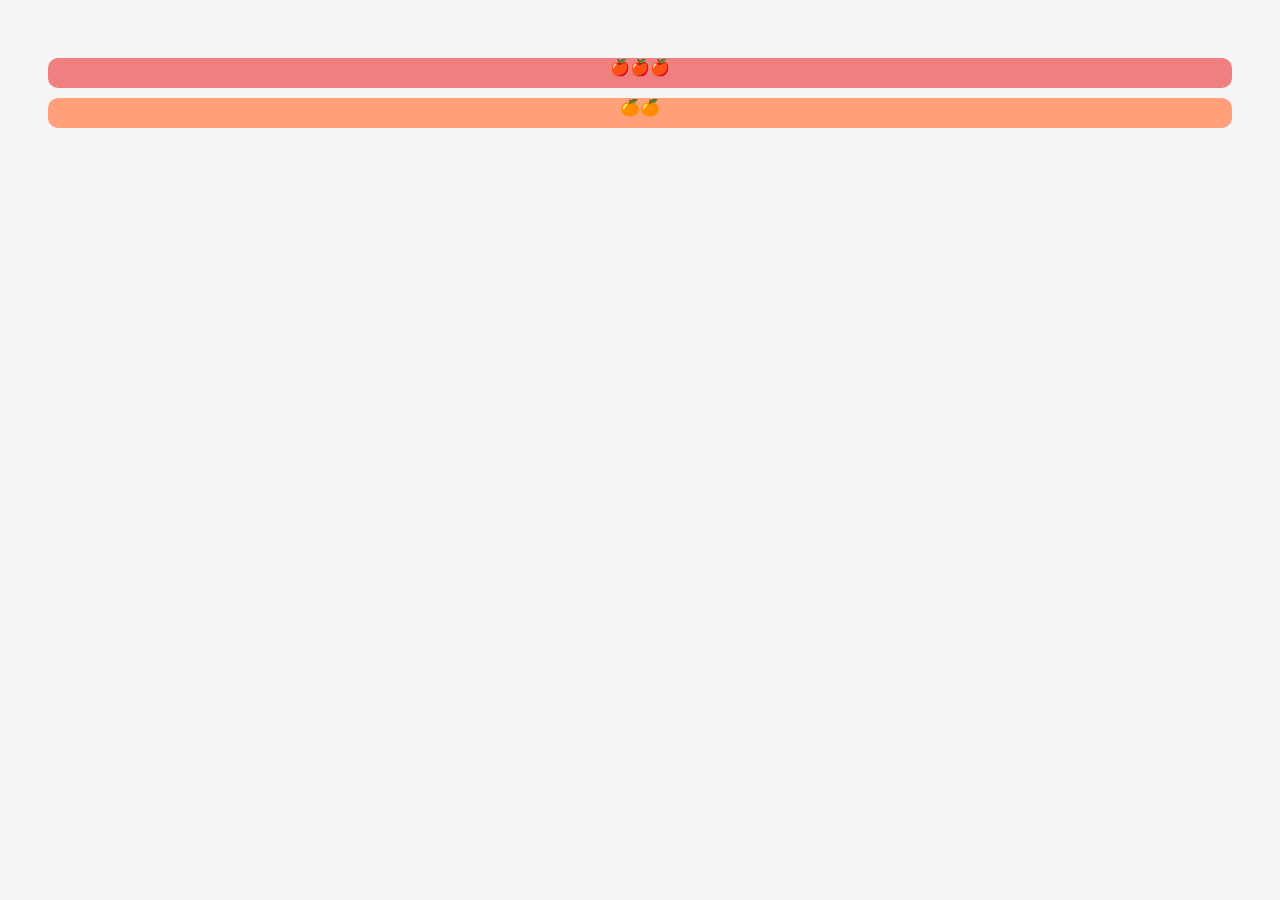
<file: Blackjack game/index.html>
<!DOCTYPE html>
<html lang="en">
  <head>
    <meta charset="UTF-8" />
    <meta http-equiv="X-UA-Compatible" content="IE=edge" />
    <meta name="viewport" content="width=device-width, initial-scale=1.0" />
    <link rel="stylesheet" href="style.css" />
    <title>BlackJack Game</title>
  </head>
  <body>
    <!-- <h1>BlackJack</h1>
    <p id="message-el">Want to play a round?</p>
    <p id="cards-el">Cards:</p>
    <p id="sum-el">Sum:</p>
    <button onclick="startGame()">START HERE</button>
    <button onclick="newCard()">NEW CARD</button>
    
    <p id="player-el"></p> -->

    <div id="apple-shelf"></div>  
    <div id="orange-shelf"></div>
    <script src="index.js"></script>
  </body>
</html>
</file>
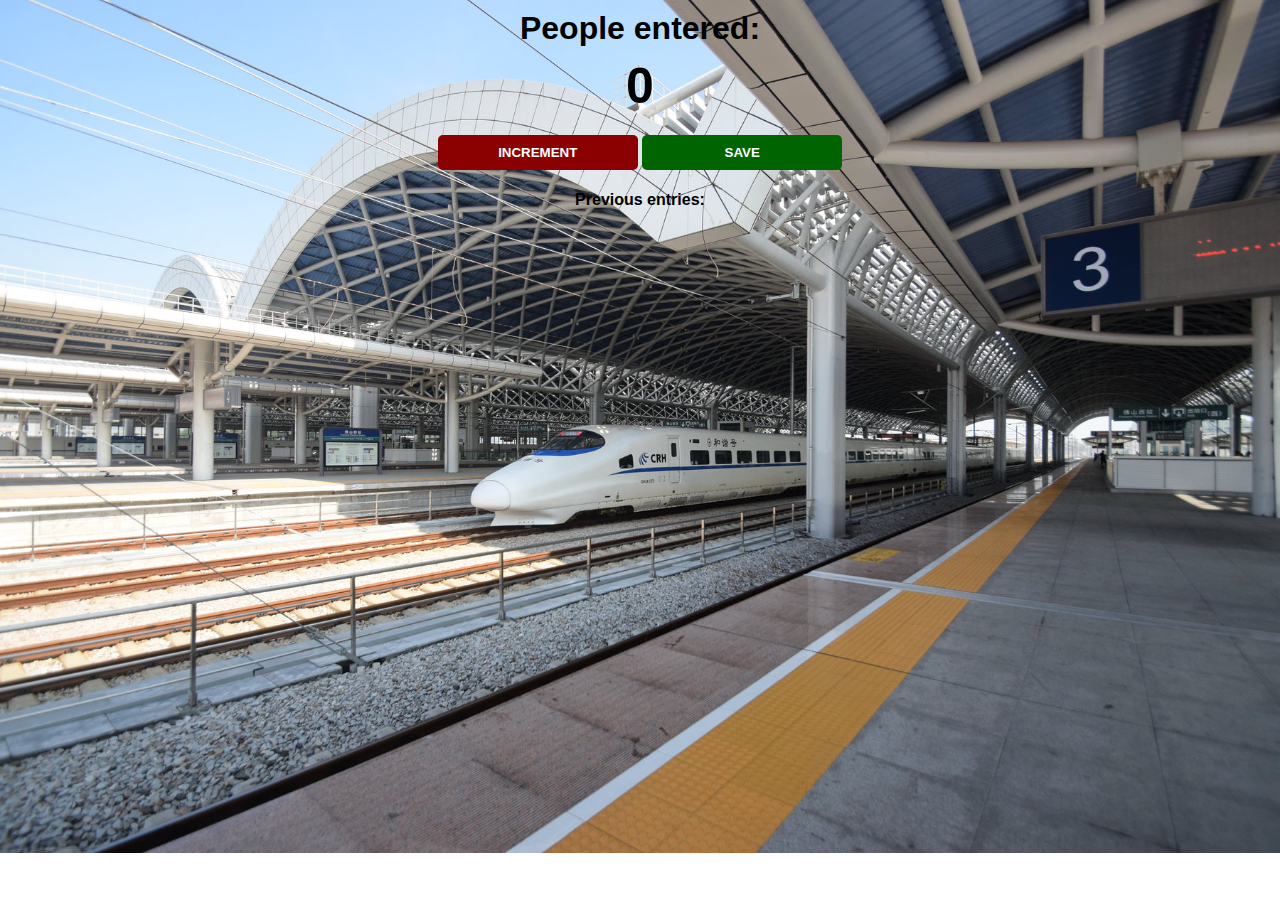
<file: counter app/index.html>
<!DOCTYPE html>
<html lang="en">
  <head>
    <meta charset="UTF-8" />
    <meta http-equiv="X-UA-Compatible" content="IE=edge" />
    <meta name="viewport" content="width=device-width, initial-scale=1.0" />
    <link rel="stylesheet" href="index.css" />
  </head>
  <body>
    <h1>People entered:</h1>
    <h2 id="count-el">0</h2>
    <!-- Create a INCREMENT button with the id="increment-btn" -->
    <button id="increment-btn" onclick="increment()">INCREMENT</button>

    <!-- 2. create a Save button.
    Set the id to "save-btn" and call the save() function when it is clicked -->
    <button id="save-btn" onclick="save()">SAVE</button>

    <p id="save-el">Previous entries:</p>
    <br />
    <!-- <h1>People entered:</h1>
    <h2 id="count-ele">0</h2>
     Create a INCREMENT button with the id="increment-btn" 
  <button id="increment-btn" onclick="decrement()">DECREMENT</button> 
   -->

    <br />
    <p id="welcome-el"></p>

    <script src="index.js"></script>
  </body>
</html>
</file>
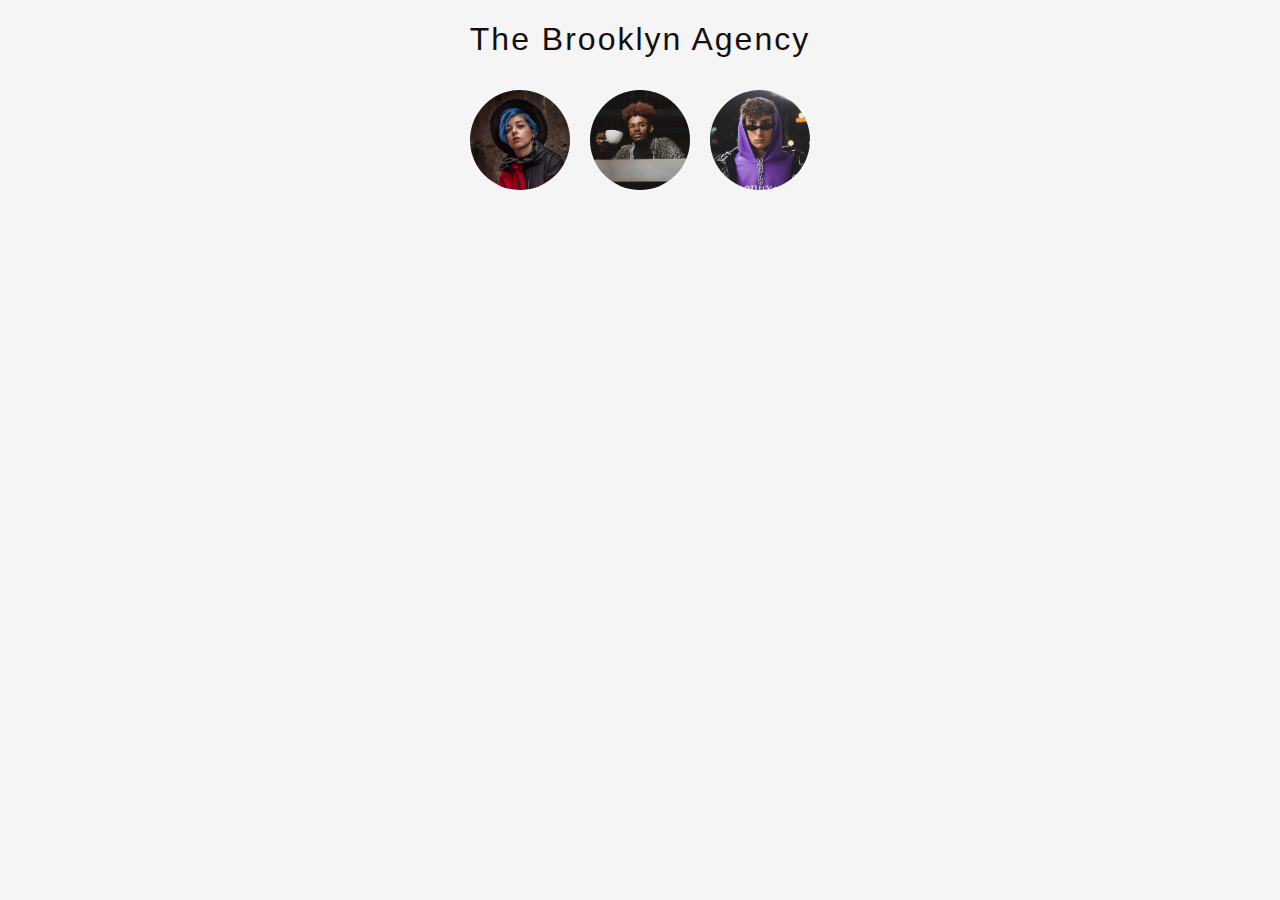
<file: practice 3/index.html>
<!DOCTYPE html>
<html lang="en">
<head>
    <meta charset="UTF-8">
    <meta http-equiv="X-UA-Compatible" content="IE=edge">
    <meta name="viewport" content="width=device-width, initial-scale=1.0">
    <title>Document</title>
    <link rel="stylesheet" href="../practice 3/index.css">
</head>
<body>
    <!-- <button id="btn">LOG JANE'S SCORE!</button> -->


    <h1>The Brooklyn Agency</h1>
    <div id="container">
        <!-- <img class="team-img" src="images/hip1.jpg">
        <img class="team-img" src="images/hip2.jpg">
        <img class="team-img" src="images/hip3.jpg"> -->
    </div>









    <script src="../practice 3/index.js"></script>
</body>
</html>
</file>
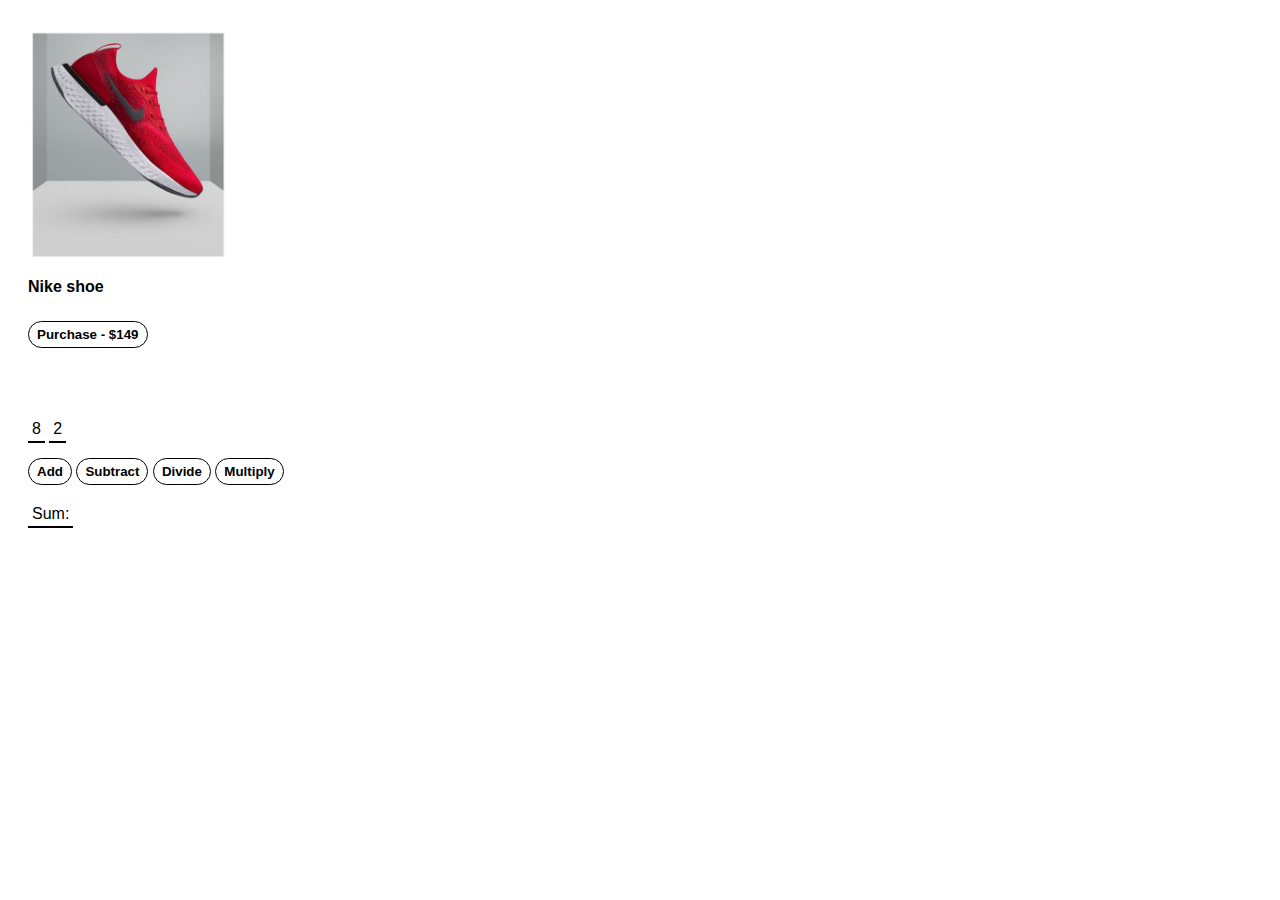
<file: Payment/hello.html>
<!DOCTYPE html>
<html lang="en">
<head>
    <meta charset="UTF-8">
    <meta http-equiv="X-UA-Compatible" content="IE=edge">
    <meta name="viewport" content="width=device-width, initial-scale=1.0">
    <link rel="stylesheet" href="hello.css">
    <title>Document</title>
</head>
<body>
    <img src="image/shoe.jpeg" alt="Nike shoe">
        <p>Nike shoe</p>
        <button onclick="save()">Purchase - $149</button>
        <p id="error"></p>
        <br>
        <br>


        <!-- Calculator -->
        <span id="num1-el"></span>
        <span id="num2-el"></span>
        <br>
        <button onclick="add()">Add</button>
        <button onclick="subtract()">Subtract</button>
        <button onclick= "divide()">Divide</button>
        <button onclick= "multiply()">Multiply</button>
        <br>
        <span id="sum-el">Sum: </span>











        <script src="hello.js"></script>
</body>
</html>
</file>
<file: Blackjack game/style.css>
/* body {
    font-family: 'Trebuchet MS', 'Lucida Sans Unicode', 'Lucida Grande', 'Lucida Sans', Arial, sans-serif;
    background-image: url("./image/table.jpeg");
    background-size: cover;
    text-align: center;
    padding: 30px 30px;
    color: #fff;
    font-size: 30px;
    font-weight: bold;
    

}

h1 {
    color: goldenrod;
    font-size: 50px;
}

#message-el  {
    font-style: italic;
    
}

 button {
    color: #016f32;
    width: 150px;
    background-color: goldenrod;
    font-size: 20px;
    padding: 5px 10px;
    font-weight: bold;
    border:none;
    border-radius: 2px;
    margin-bottom: 2px;
    margin-top: 2px;
}  */







body {
    padding: 40px;
    background: whitesmoke;
    text-align: center;
}

#apple-shelf {
    background: lightcoral;
    border-radius: 10px;
    height: 30px;
    margin: 10px 0;
}

#orange-shelf {
    background: lightsalmon;
    border-radius: 10px;
    height: 30px;
}
</file>
<file: counter app/index.css>
body {
    background-image: url("./images/station.jpg");
    background-size: cover;
    background-repeat: no-repeat;
    font-family: -apple-system, BlinkMacSystemFont, 'Segoe UI', Roboto, Oxygen, Ubuntu, Cantarell, 'Open Sans', 'Helvetica Neue', sans-serif;
    font-weight: bold;
    text-align: center;
    
}

h1 {
    margin-top: 10px;
    margin-bottom: 10px;
}

h2 {
    font-size: 50px;
    margin-top: 0;
    margin-bottom: 20px;
}

button {
    border: none;
    padding-top: 10px;
    padding-bottom: 10px;
    color: white;
    font-weight: bold;
    width: 200px;
    margin-bottom: 5px;
    border-radius: 5px;
}

#increment-btn {
    background: darkred;
}

#save-btn {
    background: darkgreen;
}
</file>
<file: practice 3/index.css>
/* body {
    text-align: center;
    background: whitesmoke;
    color: darkgreen;
    padding: 20px 0;
}

button {
    background: lightcoral;
    padding: 10px 16px;
    border-radius: 4px;
    border: 1px solid black;
    cursor: pointer;
} */



body {
    font-family: 'Segoe UI', Tahoma, Geneva, Verdana, sans-serif;
    background: whitesmoke;
    text-align: center;
    color: #130e0f;
}

h1 {
    font-weight: 200;
    letter-spacing: 2px;
}

#container {
    width: 100%;
}

.team-img {
    width: 100px;
    border-radius: 100%;
    margin: 10px;
}
</file>
<file: Payment/hello.css>
body {
    background: white;
    font-family: Arial, Helvetica, sans-serif;
    padding: 20px;
}

img {
    width: 200px;
    display: block;
}
p {
    font-weight: 600;
    margin-bottom: 5px;
}
button {
    background: white;
    color: black;
    margin-top: 10px;
    border: 1px solid black;
    padding: 10px 16px;
    font-weight: bold;
    cursor: pointer;
    border-radius: 20px;
}

#error {
    color: red;
    font-weight: 200;
}




/* calculator */
span {
    border-bottom: 2px solid black;
    padding: 4px;
}

button {
    margin: 20px 0;
    background: white;
    color: black;
    border: 1px solid black;
    font-weight: bold;
    cursor: pointer;
    padding: 5px 8px;
}
</file>
